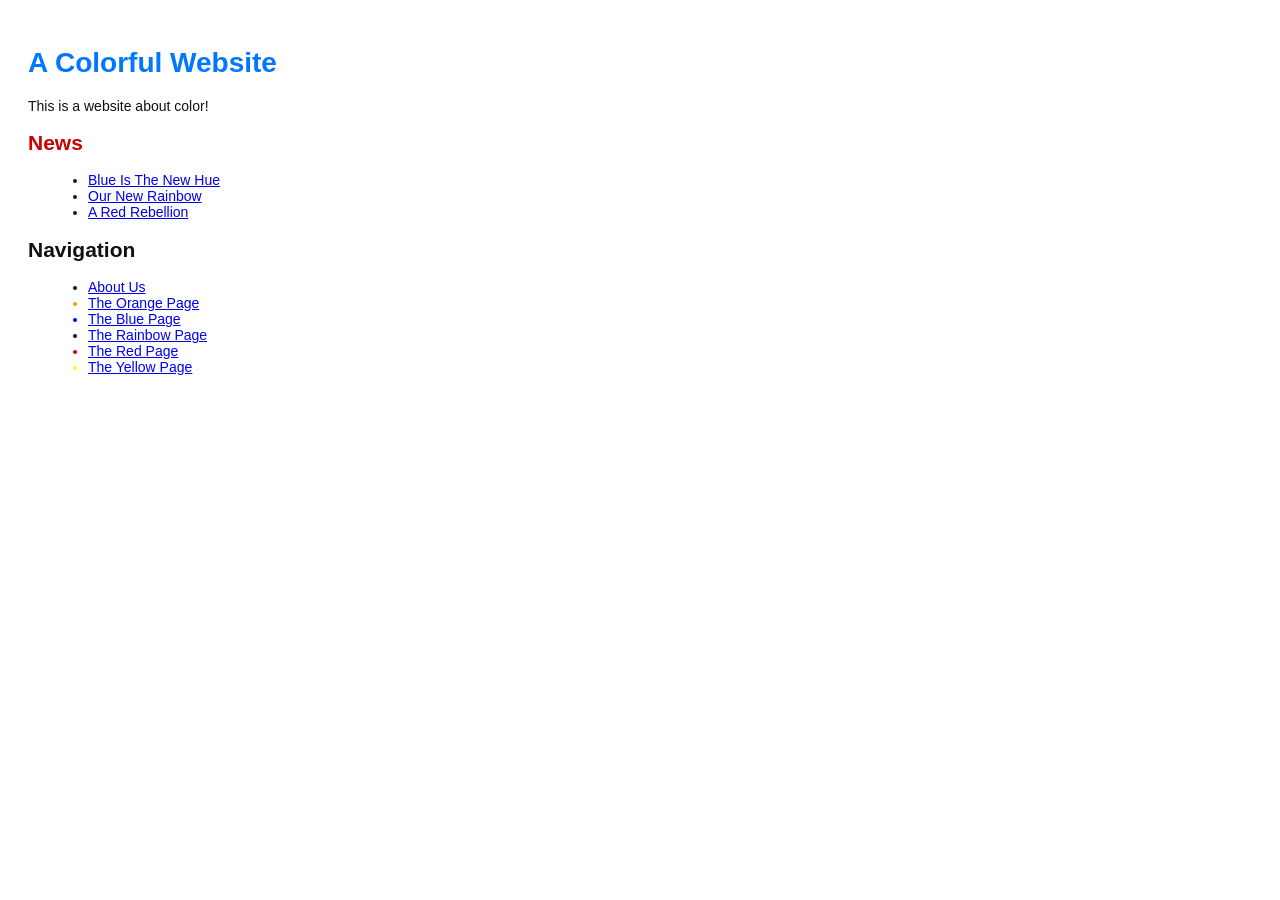
<file: index.html>
<!DOCTYPE html>
<html lang="en-us">  <!-- Always include the lang attribute. -->
<head>
  <!-- viewport ensures proper display on desktops, tablets, phones. -->
  <meta name="viewport" content="width=device-width, initial-scale=1.0">
  <meta charset="UTF-8">  <!-- Always include the charset attribute. -->
  <title>A Colorful Website</title>
  <link rel="stylesheet" href="style.css" />
  <meta charset="utf-8" />
</head>
<body>
  <h1 style="color: #07F">A Colorful Website</h1>
  <p>This is a website about color!</p>    
  
  <h2 style="color: #C00">News</h2>
  <ul>
    <li><a href="news-1.html">Blue Is The New Hue</a></li>
    <li><a href="rainbow.html">Our New Rainbow</a></li>
    <li><a href="news-2.html">A Red Rebellion</a></li>
  </ul>

<h2>Navigation</h2>
<ul>
  <li>
    <a href="about/index.html">About Us</a>
  </li>
  <li style="color: #F90">
    <a href="orange.html">The Orange Page</a>
  </li>
  <li style="color: #00F">
    <a href="blue.html">The Blue Page</a>
  </li>
  <li>
    <a href="rainbow.html">The Rainbow Page</a>
  </li>
  <li style="color: #C00">
    <a href="red.html">The Red Page</a>
  </li>
  <li style="color: #FF0">
    <a href="yellow.html">The Yellow Page</a>
  </li>
</ul>

</body>
</html>
</file>
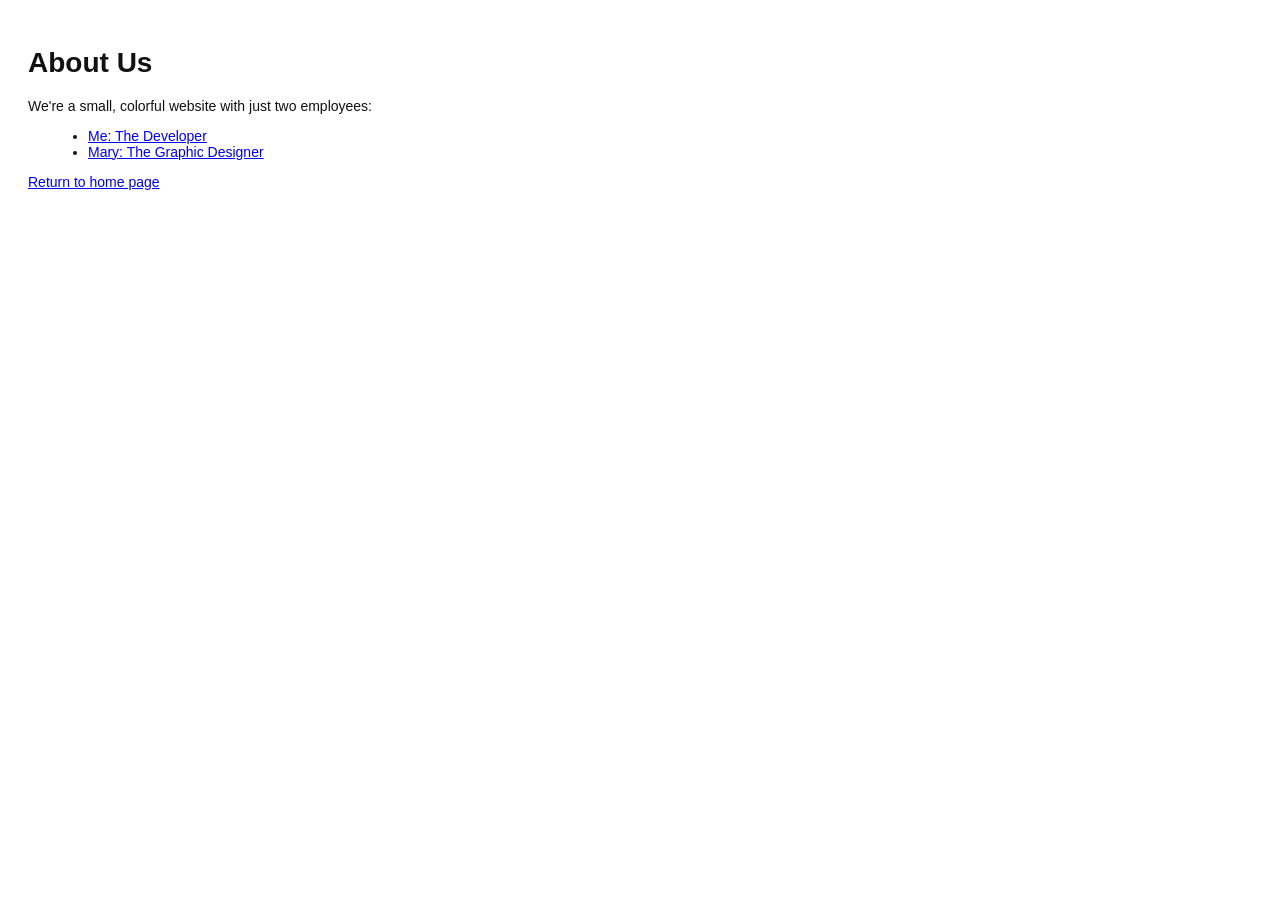
<file: about/index.html>
<!DOCTYPE html>
<html lang="en">
<head>
  <title>About Us</title>
  <link rel="stylesheet" href="../style.css" />
  <meta charset="utf-8" />
</head>
<body>
  <h1>About Us</h1>
  <p>We're a small, colorful website with just two employees:</p>

  <ul>
    <li><a href="me.html">Me: The Developer</a></li>
    <li><a href="mary.html">Mary: The Graphic Designer</a></li>
  </ul>
    
  <p><a href="../index.html">Return to home page</a></p>
</body>
</html>
</file>
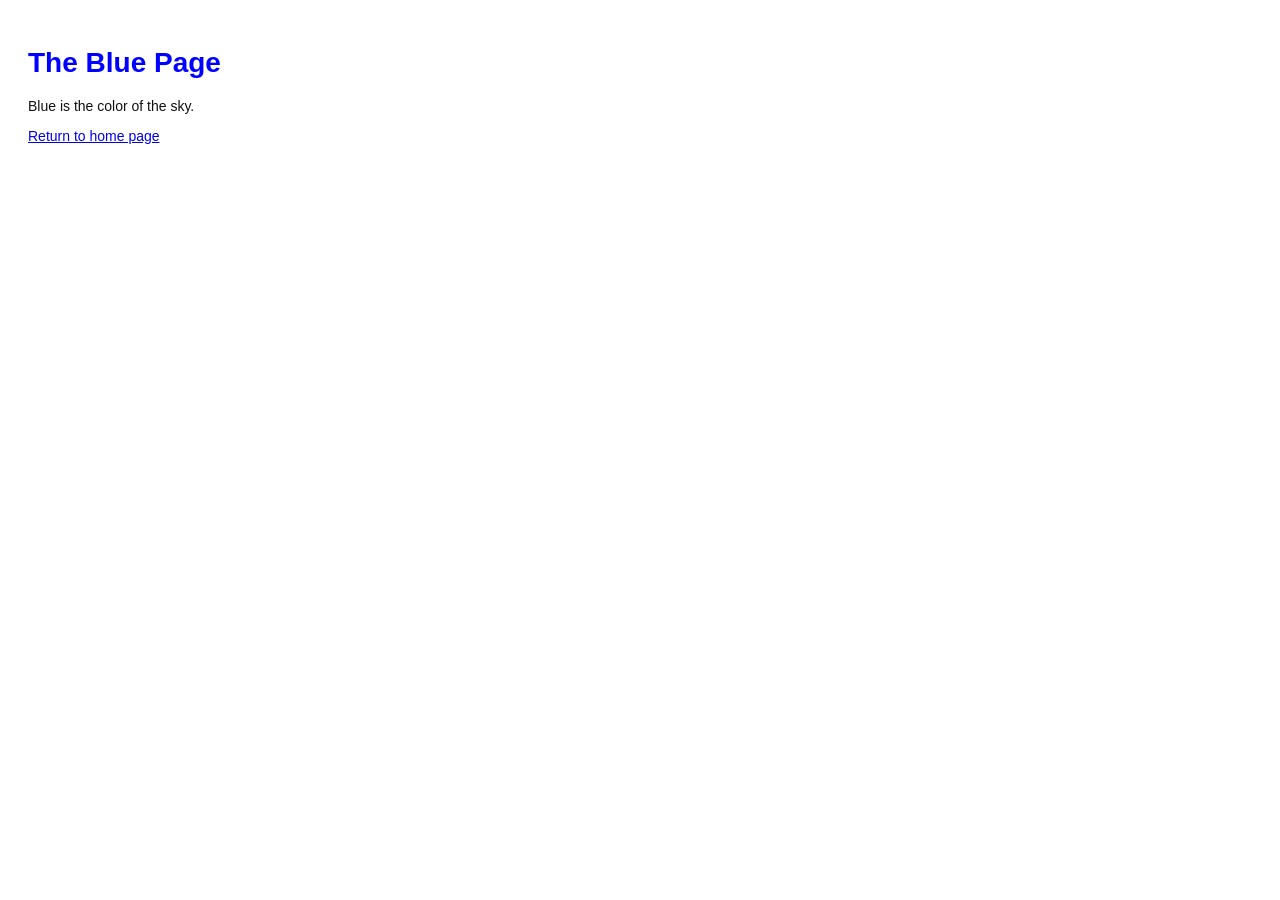
<file: blue.html>
<!DOCTYPE html>
<html lang="en">
<head>
  <title>The Blue Page</title>
  <link rel="stylesheet" href="style.css" />
  <meta charset="utf-8" />
</head>
<body>
  <h1 style="color: #00F">The Blue Page</h1>
  <p>Blue is the color of the sky.</p>

  <p><a href="index.html">Return to home page</a></p>

</body>
</html>
</file>
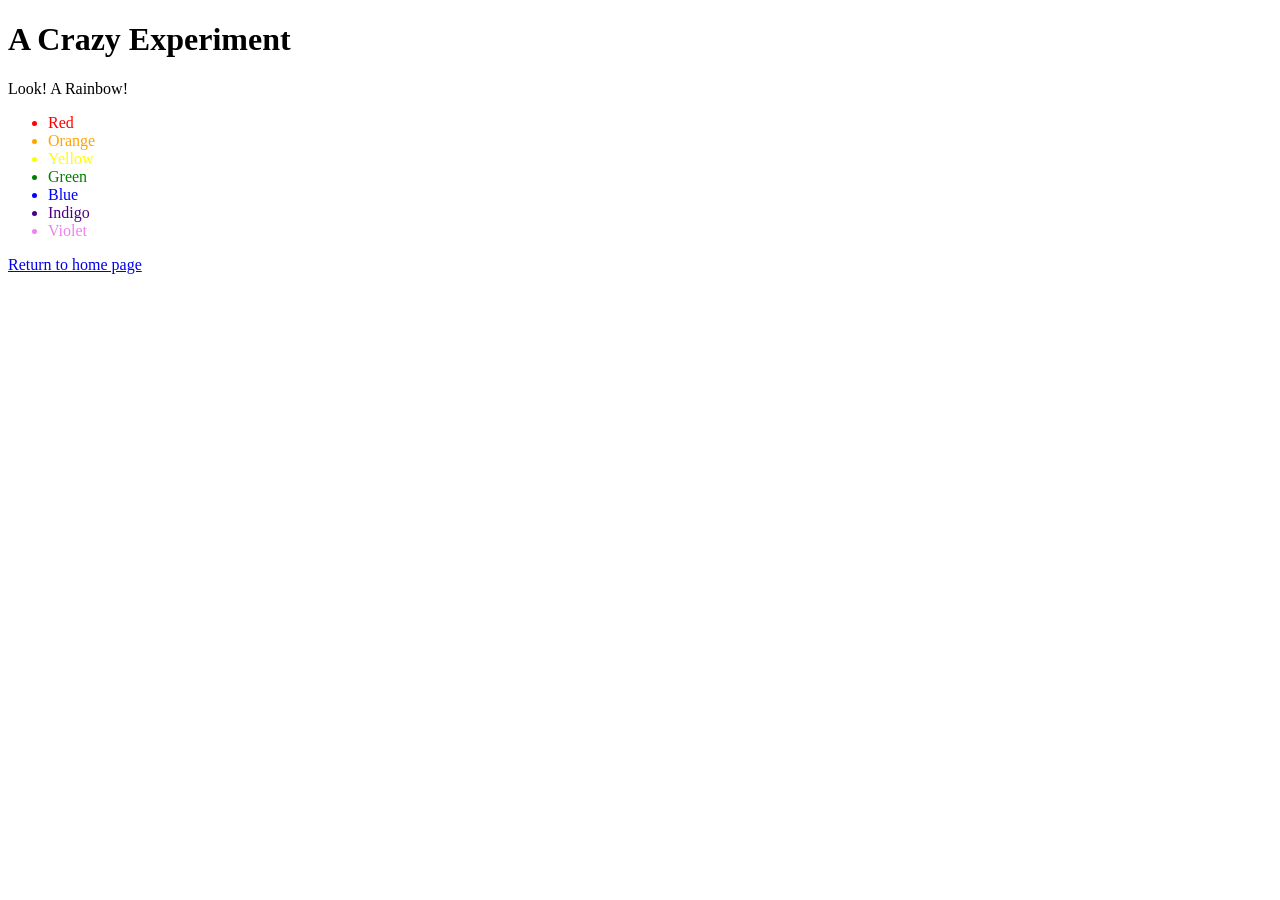
<file: crazy.html>
<!DOCTYPE html>
<html lang="en">
<head>
  <title>A Crazy Experiment</title>
  <meta charset="utf-8" />
</head>
<body>
  <h1>A Crazy Experiment</h1>
  <p>Look! A Rainbow!</p>

  <ul>
    <li style="color: red">Red</li>
    <li style="color: orange">Orange</li>
    <li style="color: yellow">Yellow</li>
    <li style="color: green">Green</li>
    <li style="color: blue">Blue</li>
    <li style="color: indigo">Indigo</li>
    <li style="color: violet">Violet</li>
  </ul>
    
  <p><a href="index.html">Return to home page</a></p>
</body>
</html>
</file>
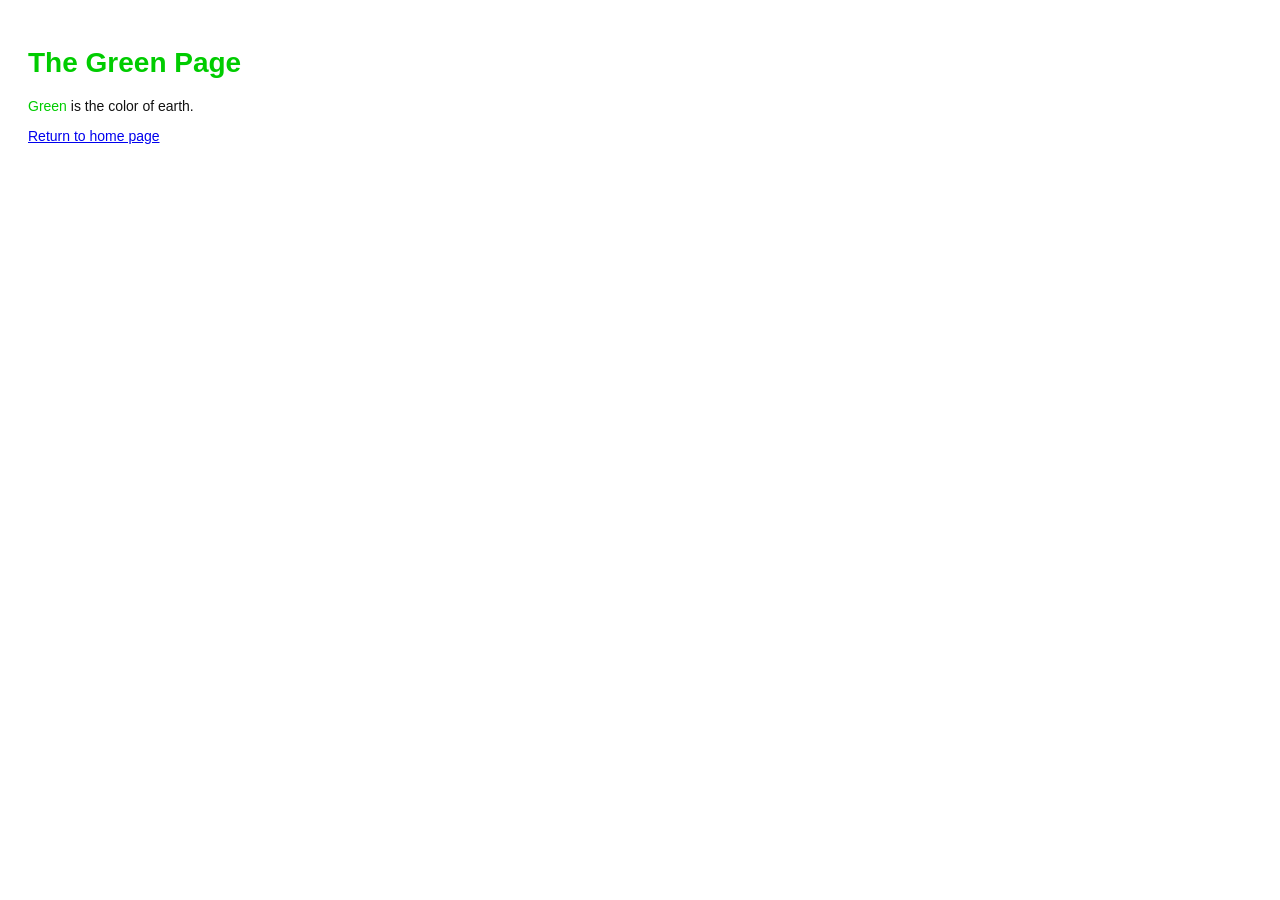
<file: green.html>
<!DOCTYPE html>
<html lang="en">
<head>
  <title>The Green Page</title>
  <link rel="stylesheet" href="style.css" />
  <meta charset="utf-8" />
</head>
<body>
  <h1 style="color: #0C0">The Green Page</h1>
  <p><span style="color: #0C0">Green</span> is the color of earth.</p>
    
  <p><a href="index.html">Return to home page</a></p>
</body>
</html>
</file>
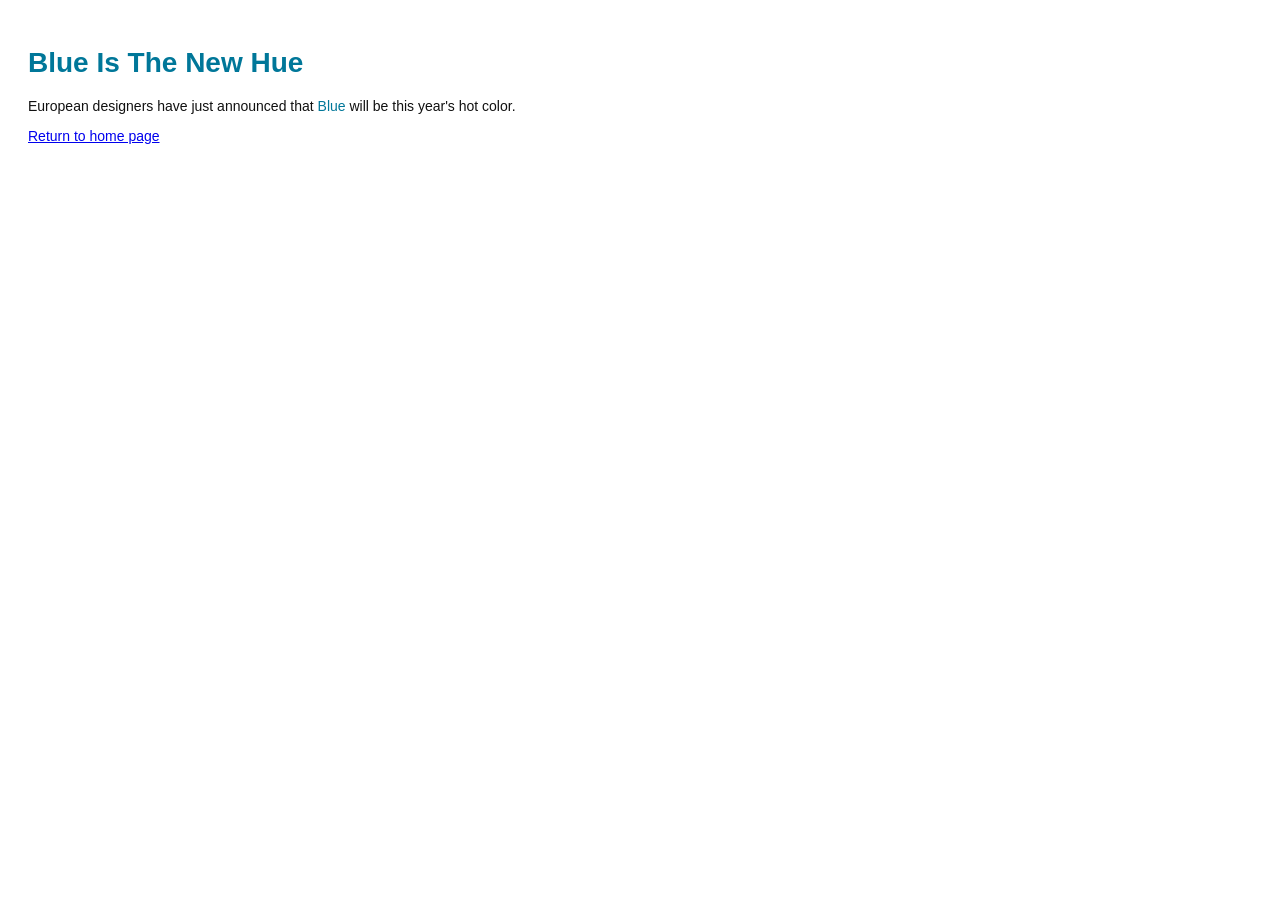
<file: news-1.html>
<!DOCTYPE html>
<html lang="en">
<head>
  <title>Blue Is The New Hue</title>
  <link rel="stylesheet" href="style.css" />
  <meta charset="utf-8" />
</head>
<body>
  <h1 style="color: #079">Blue Is The New Hue</h1>
  <p>European designers have just announced that
  <span style="color: #079">Blue</span> will be this year's
  hot color.</p>
    
  <p><a href="index.html">Return to home page</a></p>
</body>
</html>
</file>
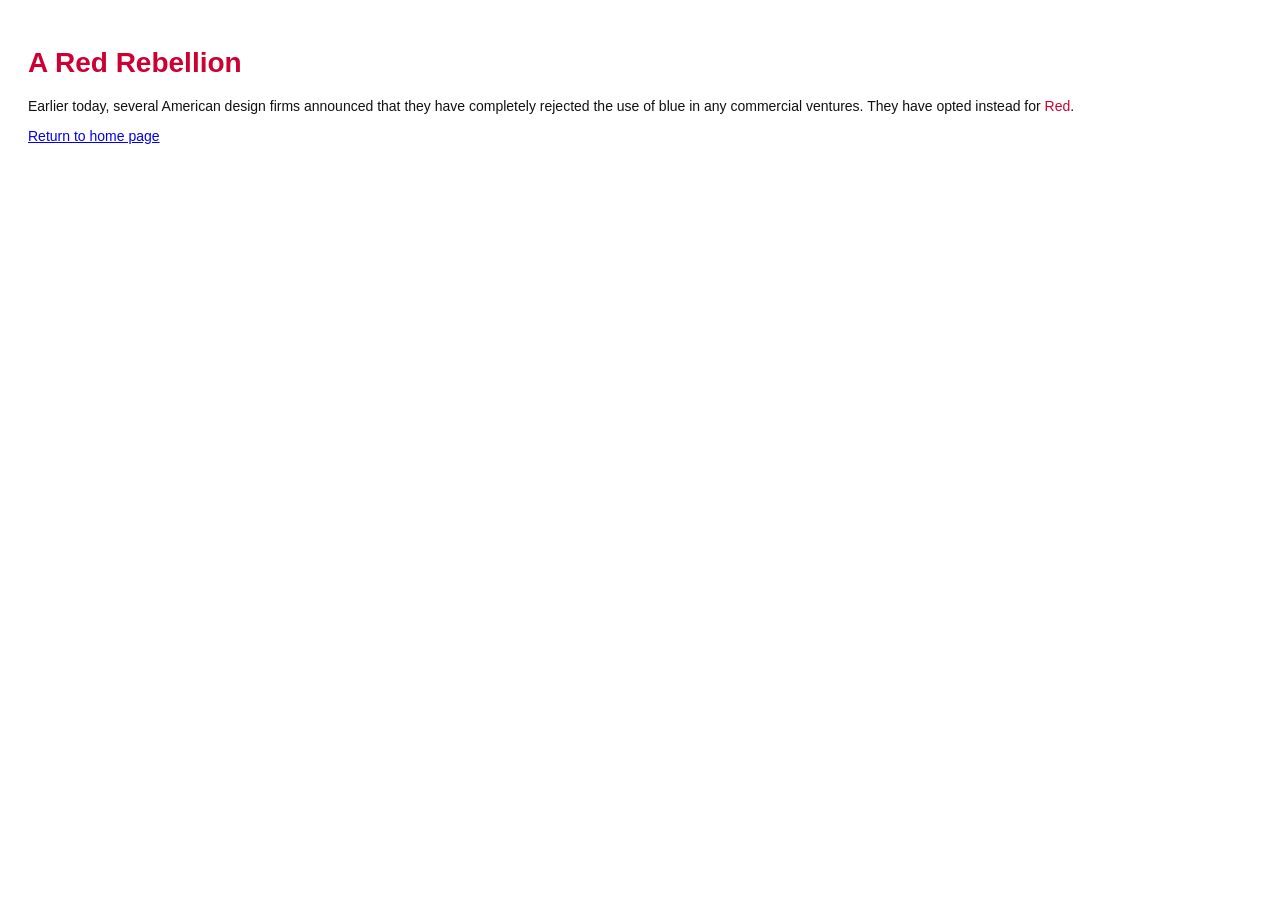
<file: news-2.html>
<!DOCTYPE html>
<html lang="en">
<head>
  <title>A Red Rebellion</title>
  <link rel="stylesheet" href="style.css" />
  <meta charset="utf-8" />
</head>
<body>
  <h1 style="color: #C03">A Red Rebellion</h1>
    
  <p>Earlier today, several American design firms
  announced that they have completely rejected the use
  of blue in any commercial ventures. They have
  opted instead for <span style="color: #C03">Red</span>.</p>
    
  <p><a href="index.html">Return to home page</a></p>
</body>
</html>
</file>
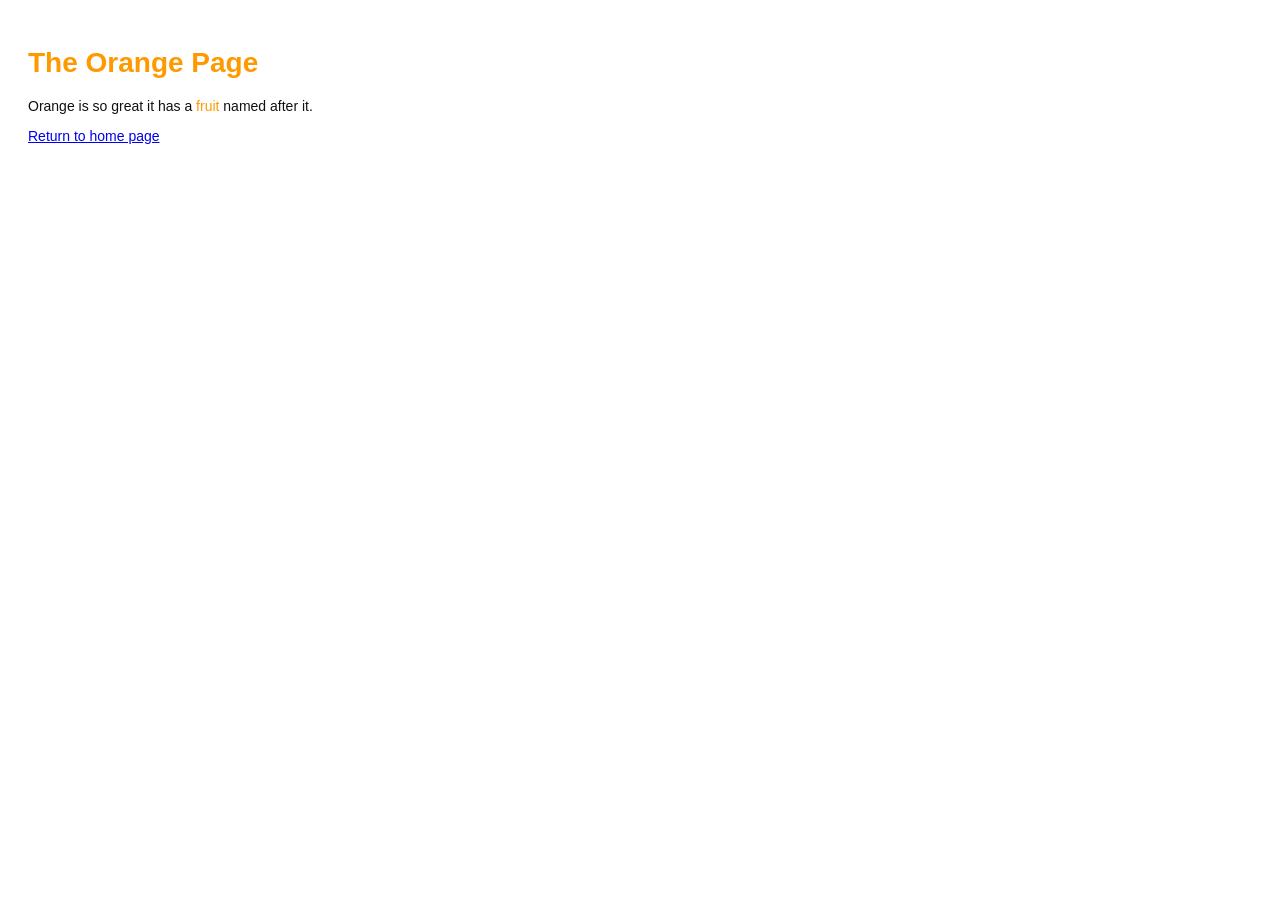
<file: orange.html>
<!DOCTYPE html>
<html lang="en">
<head>
  <title>The Orange Page</title>
  <link rel="stylesheet" href="style.css" />
  <meta charset="utf-8" />
</head>
<body>
  <h1 style="color: #F90">The Orange Page</h1>
  <p>Orange is so great it has a
  <span style="color: #F90">fruit</span> named after it.</p>

  <p><a href="index.html">Return to home page</a></p>

</body>
</html>
</file>
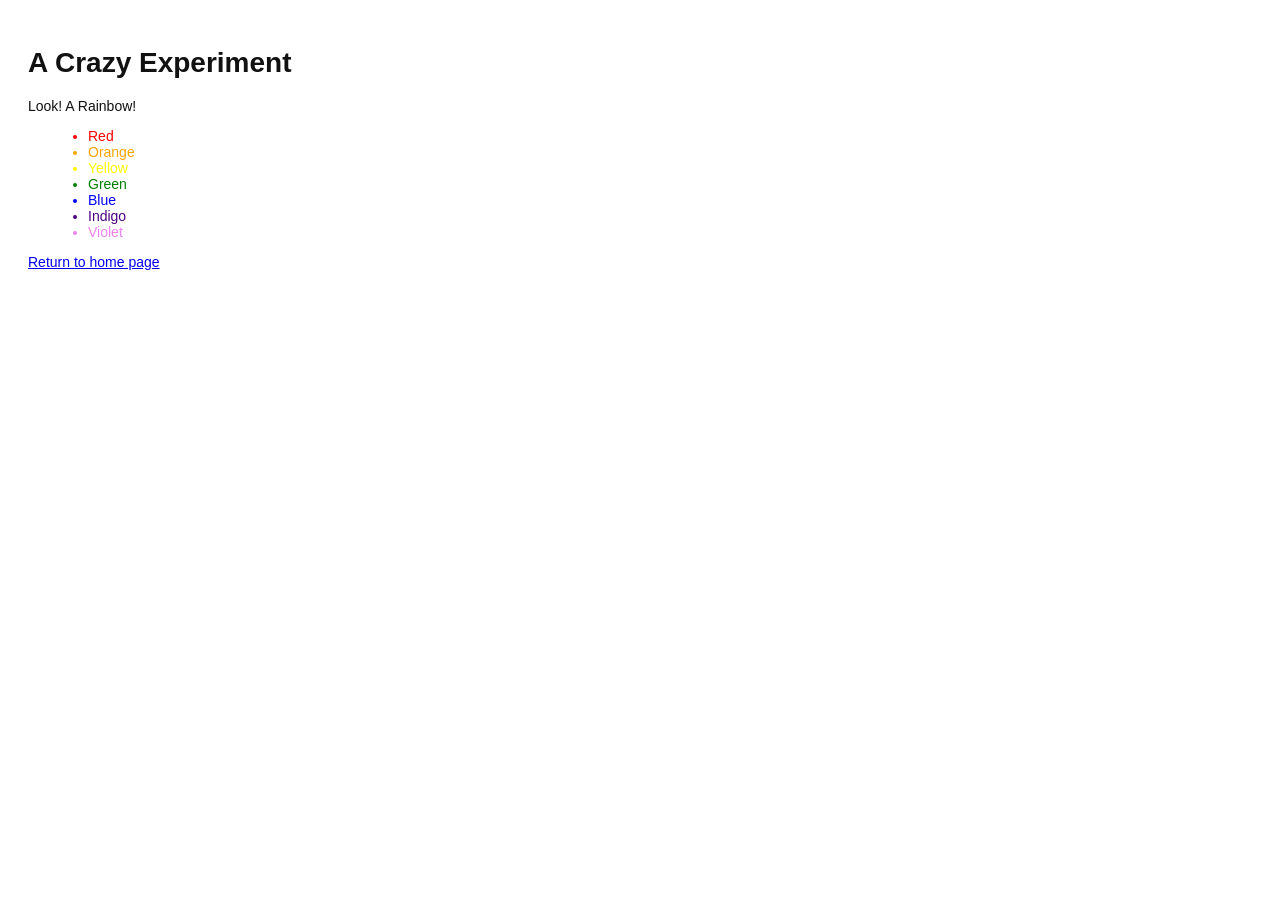
<file: rainbow.html>
<!DOCTYPE html>
<html lang="en">
<head>
  <title>A Crazy Experiment</title>
  <meta charset="utf-8" />
  <link rel="stylesheet" href="style.css" />
</head>
<body>
  <h1>A Crazy Experiment</h1>
  <p>Look! A Rainbow!</p>

  <ul>
    <li style="color: red">Red</li>
    <li style="color: orange">Orange</li>
    <li style="color: yellow">Yellow</li>
    <li style="color: green">Green</li>
    <li style="color: blue">Blue</li>
    <li style="color: indigo">Indigo</li>
    <li style="color: violet">Violet</li>
  </ul>
    
  <p><a href="index.html">Return to home page</a></p>
</body>
</html>
</file>
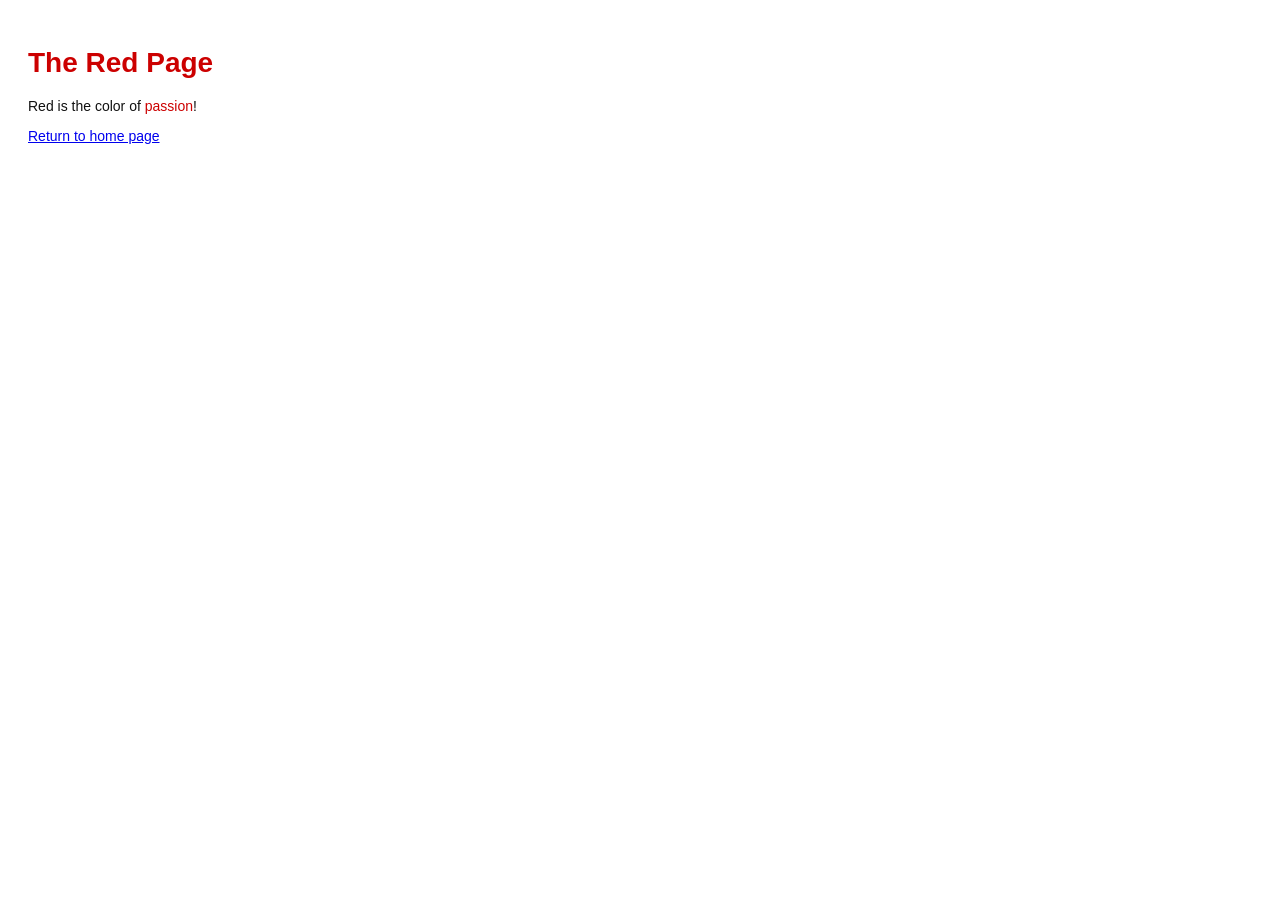
<file: red.html>
<!DOCTYPE html>
<html lang="en">
<head>
  <title>The Red Page</title>
  <link rel="stylesheet" href="style.css" />
  <meta charset="utf-8" />
</head>
<body>
  <h1 style="color: #C00">The Red Page</h1>
  <p>Red is the color of <span style="color: #C00">passion</span>!</p>
    
  <p><a href="index.html">Return to home page</a></p>
</body>
</html>
</file>
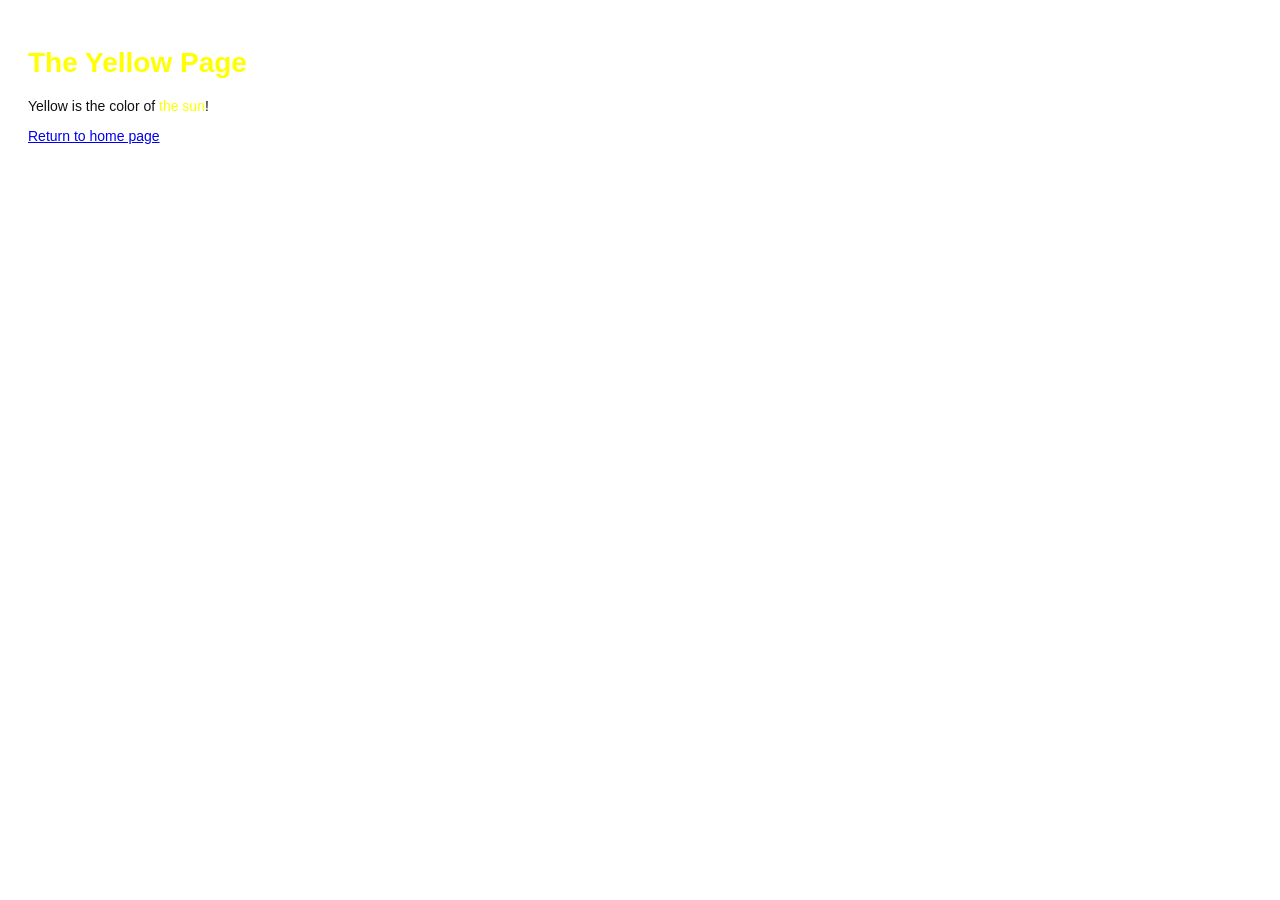
<file: yellow.html>
<!DOCTYPE html>
<html lang="en">
<head>
  <title>The Yellow Page</title>
  <link rel="stylesheet" href="style.css" />
  <meta charset="utf-8" />
</head>
<body>
  <h1 style="color: #FF0">The Yellow Page</h1>
  <p>Yellow is the color of <span style="color: #FF0">the sun</span>!</p>
    
  <p><a href="index.html">Return to home page</a></p>
</body>
</html>
</file>
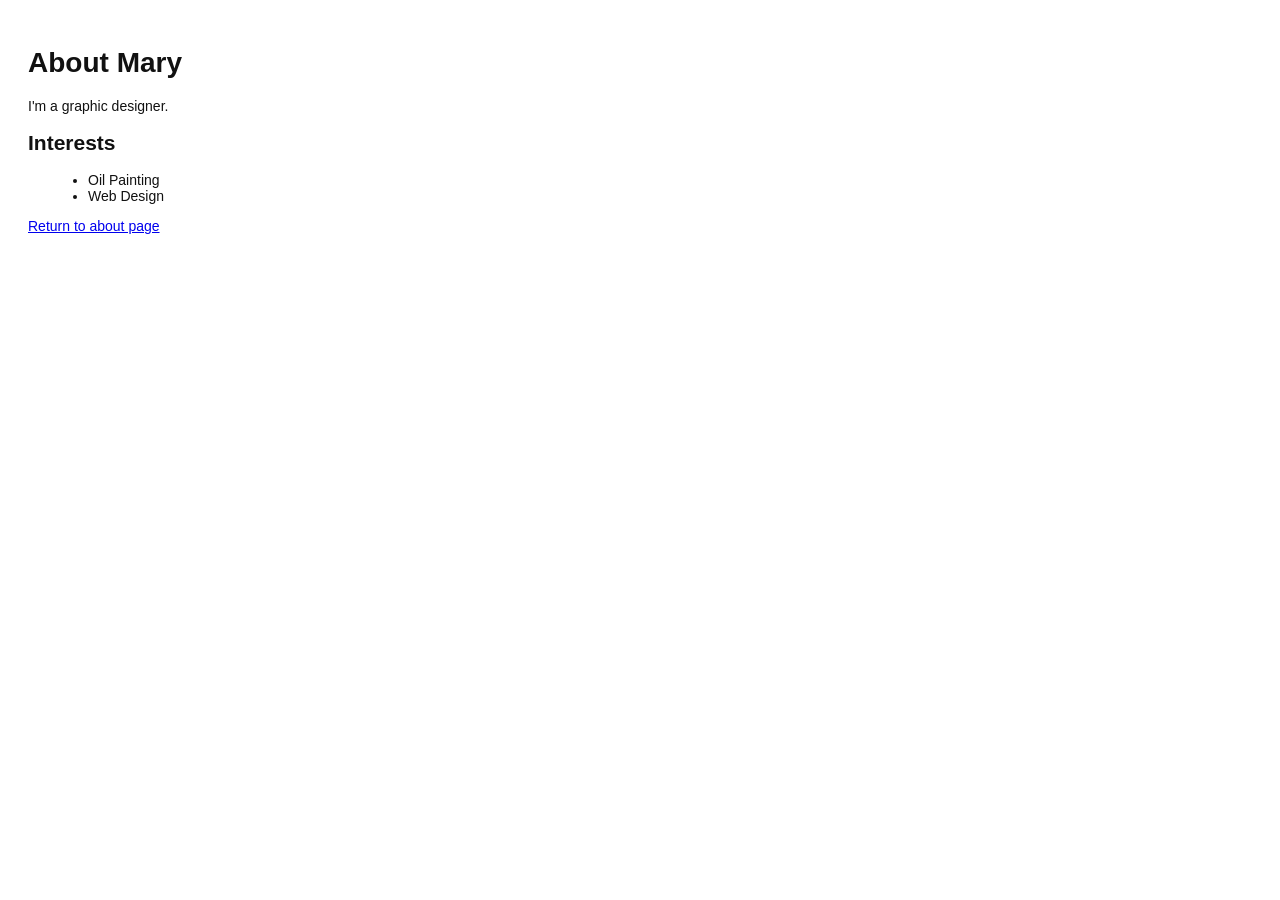
<file: about/mary.html>
<!DOCTYPE html>
<html lang="en">
<head>
  <title>About Mary</title>
  <link rel="stylesheet" href="../style.css" />
  <meta charset="utf-8" />
</head>
<body>
  <h1>About Mary</h1>
  <p>I'm a graphic designer.</p>

  <h2>Interests</h2>
  <ul>
    <li>Oil Painting</li>
    <li>Web Design</li>
  </ul>

  <p><a href="index.html">Return to about page</a></p>
</body>
</html>
</file>
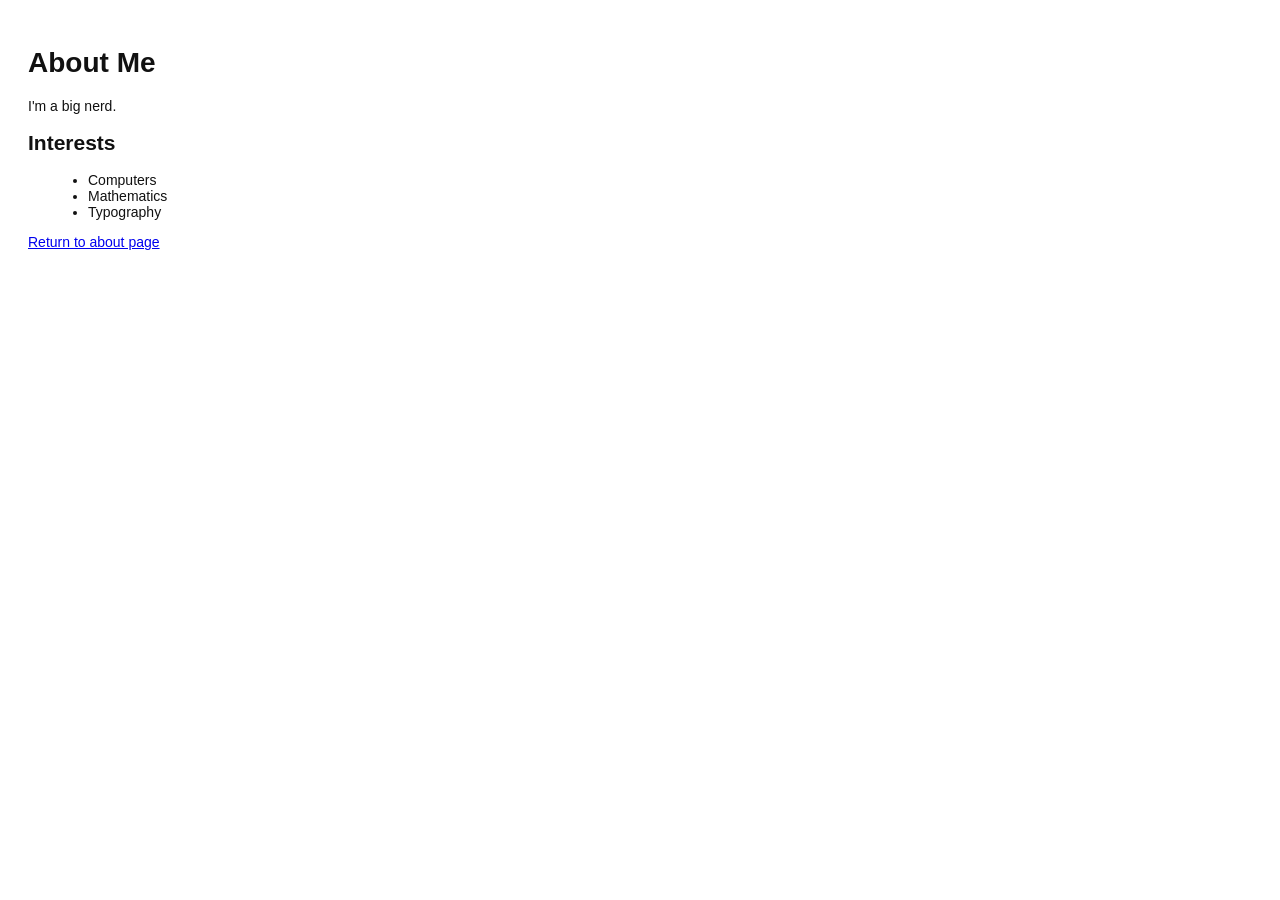
<file: about/me.html>
<!DOCTYPE html>
<html lang="en">
<head>
  <title>About Me</title>
  <link rel="stylesheet" href="../style.css" />
  <meta charset="utf-8" />
</head>
<body>
  <h1>About Me</h1>
  <p>I'm a big nerd.</p>

  <h2>Interests</h2>
  <ul>
    <li>Computers</li>
    <li>Mathematics</li>
    <li>Typography</li>
  </ul>

  <p><a href="index.html">Return to about page</a></p>
</body>
</html>
</file>
<file: style.css>
body {
  padding: 20px;
  font-family: Verdana, Arial, Helvetica, sans-serif;
  font-size: 14px;
  color: #111;
}

p, ul {
  margin-bottom: 10px;
}

ul {
  margin-left: 20px;
}
</file>
